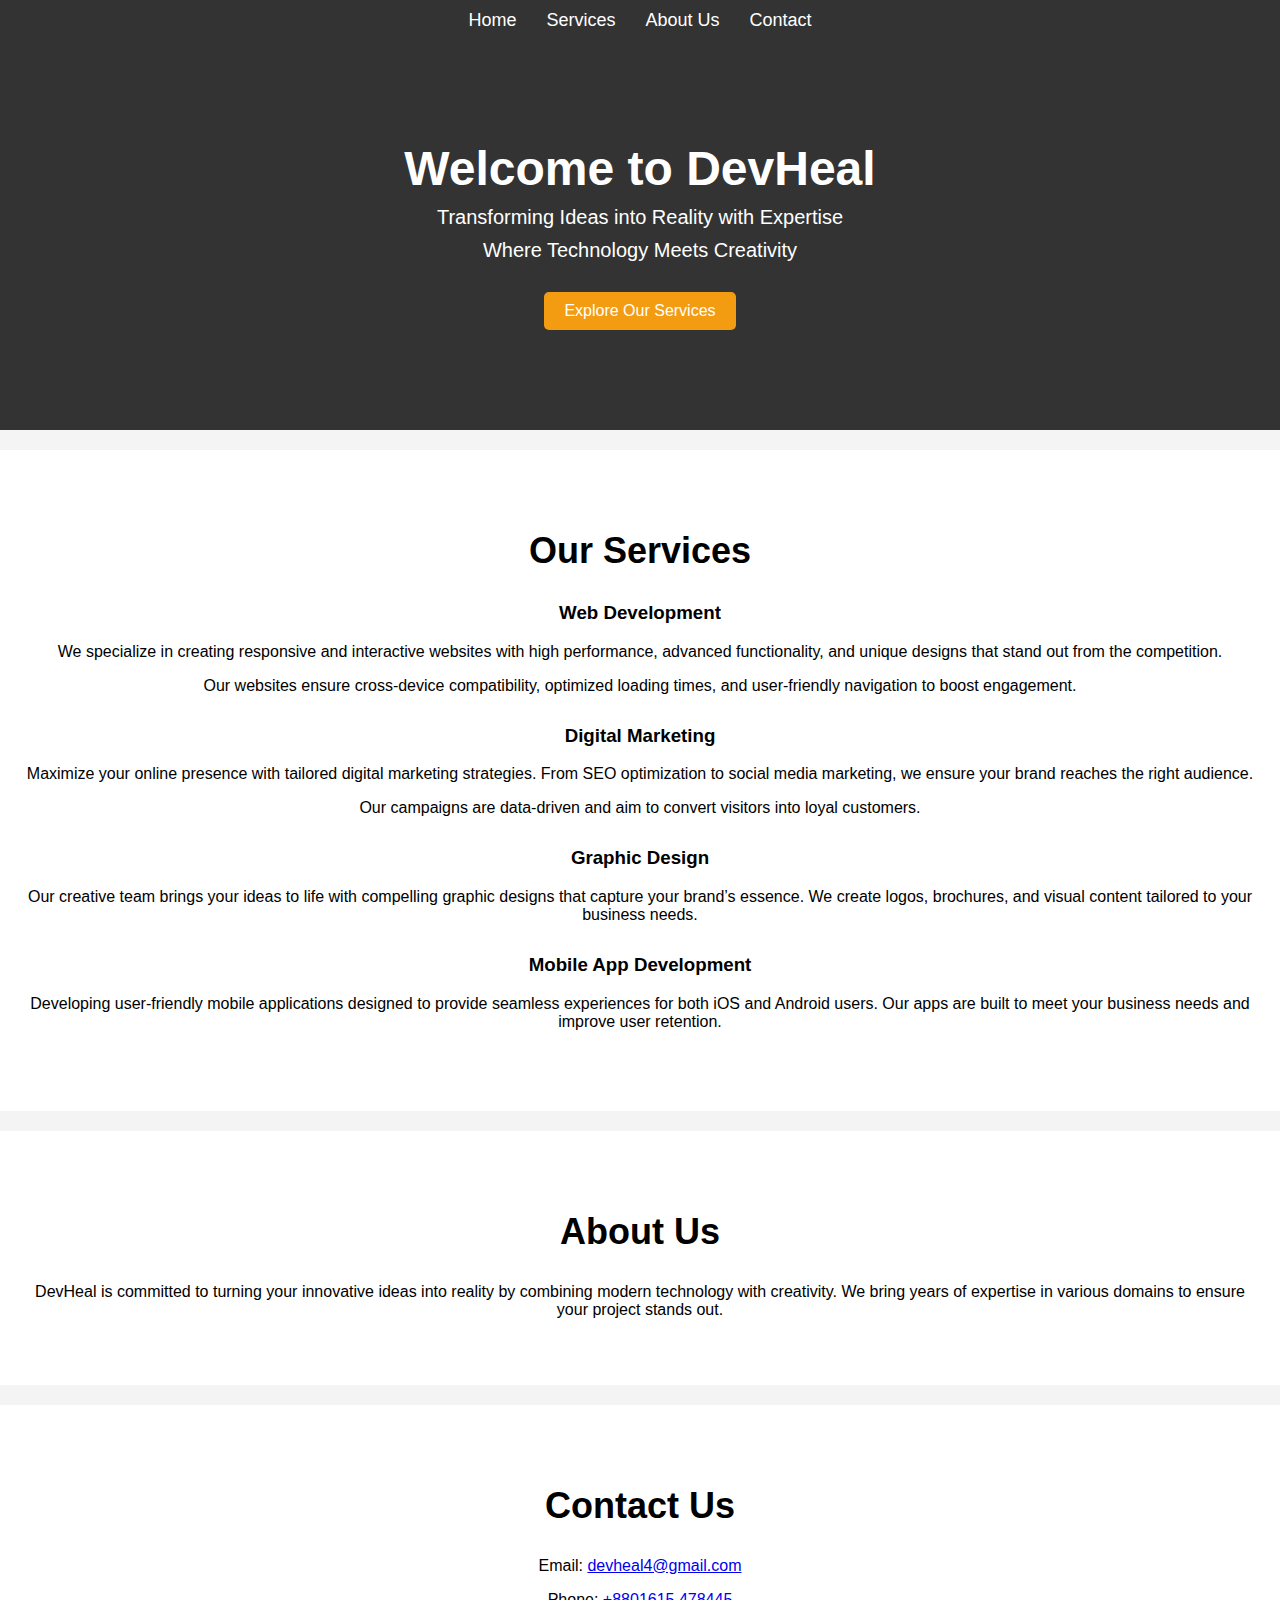
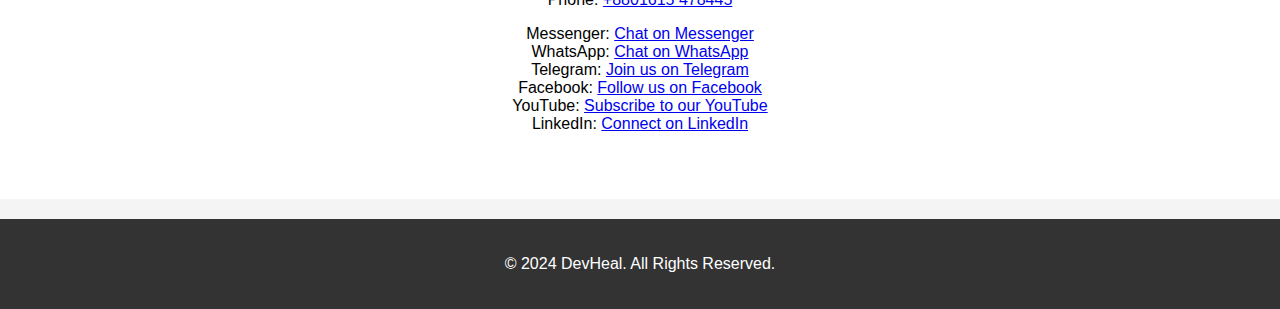
<file: index.html>
<!DOCTYPE html>
<html lang="en">
<head>
    <meta charset="UTF-8">
    <meta name="viewport" content="width=device-width, initial-scale=1.0">
    <meta name="description" content="DevHeal - Offering top-notch web development, digital marketing, graphic design, and mobile app development services.">
    <meta name="keywords" content="Web Development, Digital Marketing, Graphic Design, Mobile App Development">
    <meta name="author" content="DevHeal">
    <title>DevHeal - Elevating Your Digital Presence</title>
    <link rel="stylesheet" href="style.css">
</head>
<body>

    <!-- Navigation -->
    <nav>
        <ul class="nav-list">
            <li><a href="#home">Home</a></li>
            <li><a href="#services">Services</a></li>
            <li><a href="#about">About Us</a></li>
            <li><a href="#contact">Contact</a></li>
        </ul>
    </nav>

    <!-- Hero Section -->
    <header id="home" class="hero">
        <h1>Welcome to DevHeal</h1>
        <p>Transforming Ideas into Reality with Expertise</p>
        <p>Where Technology Meets Creativity</p>
        <a href="#services" class="btn">Explore Our Services</a>
    </header>

    <!-- Services Section -->
    <section id="services" class="services">
        <h2>Our Services</h2>
        <div class="service-box">
            <h3>Web Development</h3>
            <p>We specialize in creating responsive and interactive websites with high performance, advanced functionality, and unique designs that stand out from the competition.</p>
            <p>Our websites ensure cross-device compatibility, optimized loading times, and user-friendly navigation to boost engagement.</p>
        </div>
        <div class="service-box">
            <h3>Digital Marketing</h3>
            <p>Maximize your online presence with tailored digital marketing strategies. From SEO optimization to social media marketing, we ensure your brand reaches the right audience.</p>
            <p>Our campaigns are data-driven and aim to convert visitors into loyal customers.</p>
        </div>
        <div class="service-box">
            <h3>Graphic Design</h3>
            <p>Our creative team brings your ideas to life with compelling graphic designs that capture your brand’s essence. We create logos, brochures, and visual content tailored to your business needs.</p>
        </div>
        <div class="service-box">
            <h3>Mobile App Development</h3>
            <p>Developing user-friendly mobile applications designed to provide seamless experiences for both iOS and Android users. Our apps are built to meet your business needs and improve user retention.</p>
        </div>
    </section>

    <!-- About Section -->
    <section id="about" class="about">
        <h2>About Us</h2>
        <p>DevHeal is committed to turning your innovative ideas into reality by combining modern technology with creativity. We bring years of expertise in various domains to ensure your project stands out.</p>
    </section>

    <!-- Contact Section -->
    <section id="contact" class="contact">
        <h2>Contact Us</h2>
        <p>Email: <a href="mailto:devheal4@gmail.com">devheal4@gmail.com</a></p>
        <p>Phone: <a href="tel:+8801615478445">+8801615 478445</a></p>
        <p>
            Messenger: <a href="https://m.me/yourusername" target="_blank">Chat on Messenger</a><br>
            WhatsApp: <a href="https://wa.me/8801615478445" target="_blank">Chat on WhatsApp</a><br>
            Telegram: <a href="https://t.me/yourusername" target="_blank">Join us on Telegram</a><br>
            Facebook: <a href="https://www.facebook.com/yourpage" target="_blank">Follow us on Facebook</a><br>
            YouTube: <a href="https://www.youtube.com/yourchannel" target="_blank">Subscribe to our YouTube</a><br>
            LinkedIn: <a href="https://www.linkedin.com/in/yourusername" target="_blank">Connect on LinkedIn</a>
        </p>
    </section>

    <!-- Footer -->
    <footer>
        <p>© 2024 DevHeal. All Rights Reserved.</p>
    </footer>

</body>
</html>
</file>
<file: style.css>
/* General styling */
body {
    font-family: Arial, sans-serif;
    margin: 0;
    padding: 0;
    background-color: #f4f4f4;
}
nav {
    background-color: #333;
    padding: 10px;
    text-align: center;
}
.nav-list {
    list-style: none;
    margin: 0;
    padding: 0;
    display: flex;
    justify-content: center;
}
.nav-list li {
    margin: 0 15px;
}
.nav-list a {
    color: #fff;
    text-decoration: none;
    font-size: 18px;
}
.nav-list a:hover {
    color: #f39c12;
}

.hero {
    background-color: #333;
    color: white;
    text-align: center;
    padding: 100px 20px;
}
.hero h1 {
    font-size: 48px;
    margin: 0;
}
.hero p {
    font-size: 20px;
    margin: 10px 0;
}
.btn {
    display: inline-block;
    padding: 10px 20px;
    background-color: #f39c12;
    color: white;
    text-decoration: none;
    border-radius: 5px;
    margin-top: 20px;
}
.btn:hover {
    background-color: #d35400;
}

.services, .about, .contact {
    padding: 50px 20px;
    text-align: center;
    background-color: #fff;
    margin: 20px 0;
}
.services h2, .about h2, .contact h2 {
    font-size: 36px;
    margin-bottom: 30px;
}
.service-box {
    margin-bottom: 30px;
}
footer {
    background-color: #333;
    color: white;
    text-align: center;
    padding: 20px 0;
}
</file>
